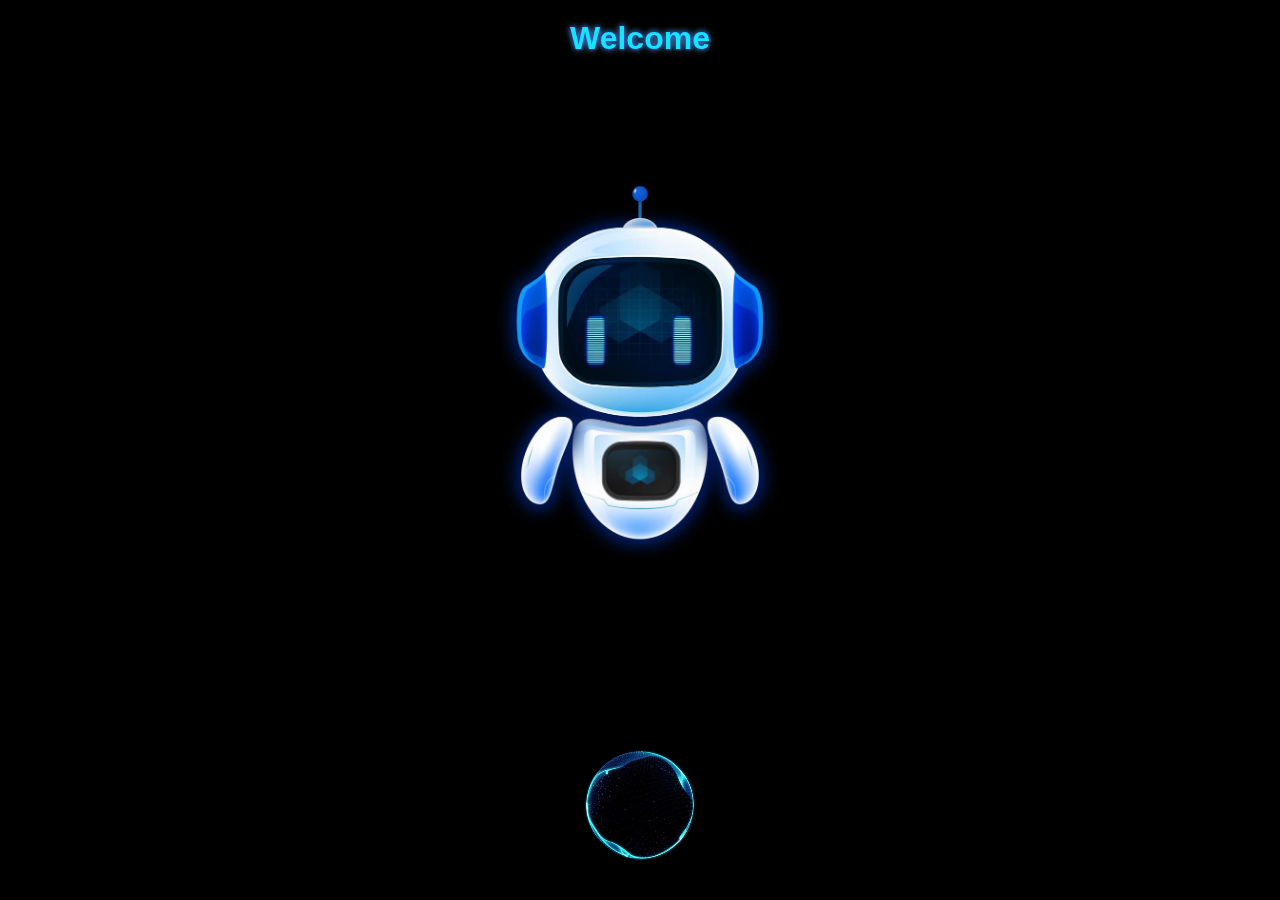
<file: src/web/index.html>
<!DOCTYPE html>
<html lang="en">
<head>
    <meta charset="UTF-8">
    <meta name="viewport" content="width=device-width, initial-scale=1.0">
    <title>Welcome</title>
    <script>
        setTimeout(function() {
            window.location.href = "index1.html"; // Redirect to second page after 3 seconds
        }, 5000);
        </script>
    <style>
        body {
            margin: 0;
            padding: 0;
            display: flex;
            flex-direction: column;
            align-items: center;
            justify-content: space-between;
            min-height: 100vh;
            background-color: #000;
            color: white;
            font-family: Arial, sans-serif;
        }

        h1 {
            position: fixed;
            top: 0;
            width: 100%;
            text-align: center;
            background-color: rgba(0, 0, 0, 0.8);
            padding: 20px;
            margin: 0;
            z-index: 1000;
            font-size: 2rem;
            text-shadow: 0 0 3px #2707e0, 0 0 6px #6dd4fd;
        color: rgb(18, 231, 247);
            
        }

        .robot-container {
            display: flex;
            align-items: center;
            justify-content: center;
            flex-grow: 1;
            padding: 20px;
        }

        .robot {
            width: 70%;
            max-width: 500px;
            animation: float 3s infinite ease-in-out;
        }

        @keyframes float {
            0%, 100% {
                transform: translateY(0);
            }
            50% {
                transform: translateY(-20px);
            }
        }

        .gif-container {
            width: 100%;
            display: flex;
            justify-content: center;
            padding: 20px;
            box-sizing: border-box;
        }

        .gif-container video {
            width: 50%;
            max-width: 200px;
            border-radius: 10px;
        }

        @media (max-width: 600px) {
            h1 {
                font-size: 1.5rem;
                padding: 15px;
            }

            .robot {
                width: 60%;
            }

            .gif-container video {
                width: 70%;
            }
        }
    </style>
</head>
<body>
    <h1 >Welcome</h1>


    <div class="robot-container">
        <img src="images/robot.jpeg" alt="Robot" class="robot">
    </div>

    <div class="gif-container">
        <video src="images/loader.mp4" autoplay loop muted></video>
    </div>
</body>
<script type="text/javascript" src="js/main.js"></script>

</html>
</file>
